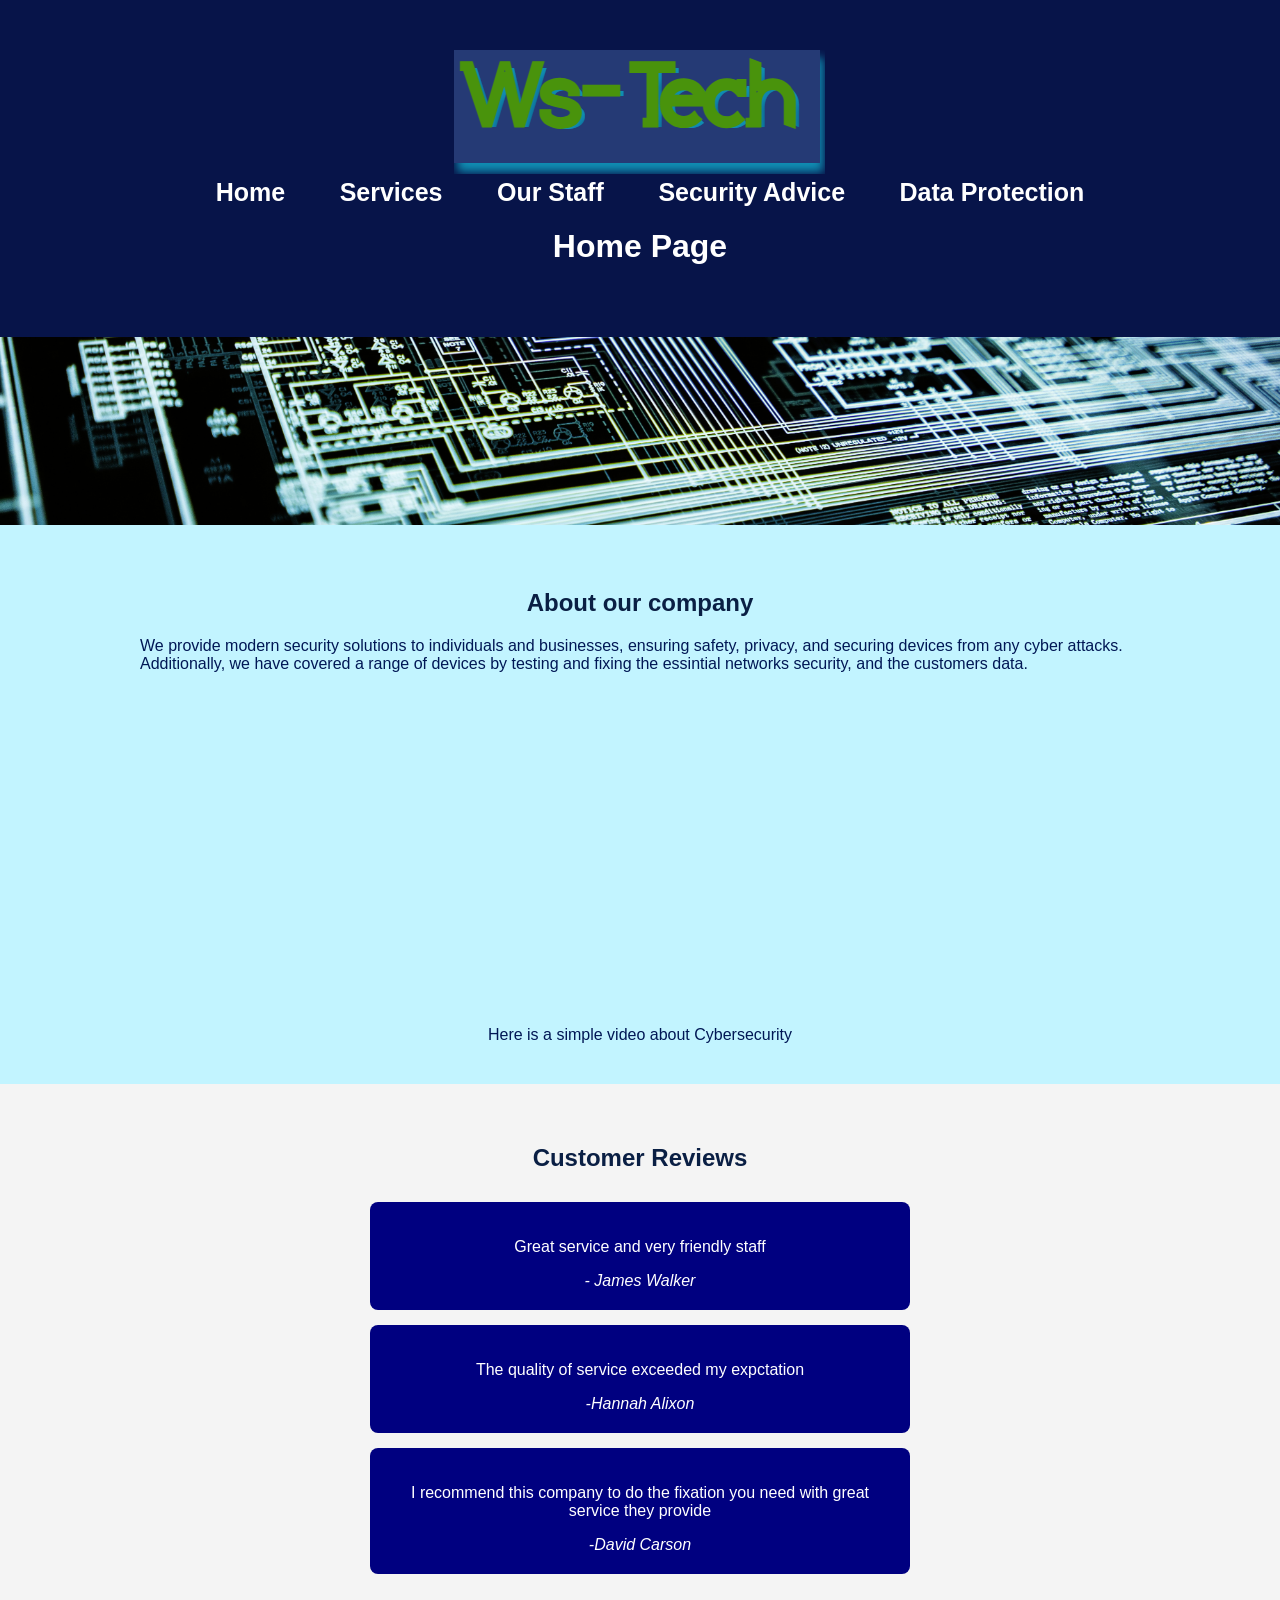
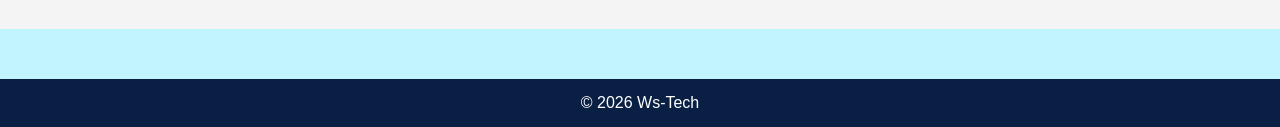
<file: index.html>
<!DOCTYPE html>
<html>
    <head>
<title>Ws-Tech</title>
<link rel="stylesheet" href="style.css"> 
    </head>
    <body>
        
        <header>
        <div class="container">
        <div class="logo">
    <img src="Logo.png" alt="Logo">
            <nav>
                <a href="index.html">Home</a>
                <a href="services.html">Services</a>
                <a href="staff.html">Our Staff</a>
                <a href="advices.html">Security Advice</a>
                <a href="data.html">Data Protection</a>
            </nav>
             <h1>Home Page</h1>
        </header>
        <img src="Cyberpicture.jpg" class="cyber-img" alt="picture"> 
        <div class="container">
            <p>
<h2><center>About our company</center></h2>
                We provide modern security solutions to individuals and businesses,
                ensuring safety, privacy, and securing devices from any cyber attacks. Additionally, 
                we have covered a range of devices by testing and fixing the essintial networks
                security, and the customers data.
            </p>
    
            <center><iframe width="560" height="315" src="https://www.youtube.com/embed/inWWhr5tnEA?si=i93Q1zpZ1MR9P_-O" title="YouTube video player" frameborder="0" allow="accelerometer; autoplay; clipboard-write; encrypted-media; gyroscope; picture-in-picture; web-share" referrerpolicy="strict-origin-when-cross-origin" allowfullscreen></iframe></center>
           <br>
           <center> Here is a simple video about Cybersecurity</center>

        </div>
                    <section class="reviews">
                <h2>Customer Reviews</h2>

                <div class="review-box">
            <p>Great service and very friendly staff</p>
            <span>- James Walker</span>
                </div>
                <div class="review-box">
                    <p>The quality of service exceeded my expctation</p>
                    <span>-Hannah Alixon</span>
                </div>
                <div class="review-box">
                    <p>I recommend this company to do the fixation you need with great service they provide </p>
                    <span>-David Carson </span>
                </div>
                    </section>
        <footer>
        © 2026 Ws-Tech
        </footer>
    </body>

</html>
</file>
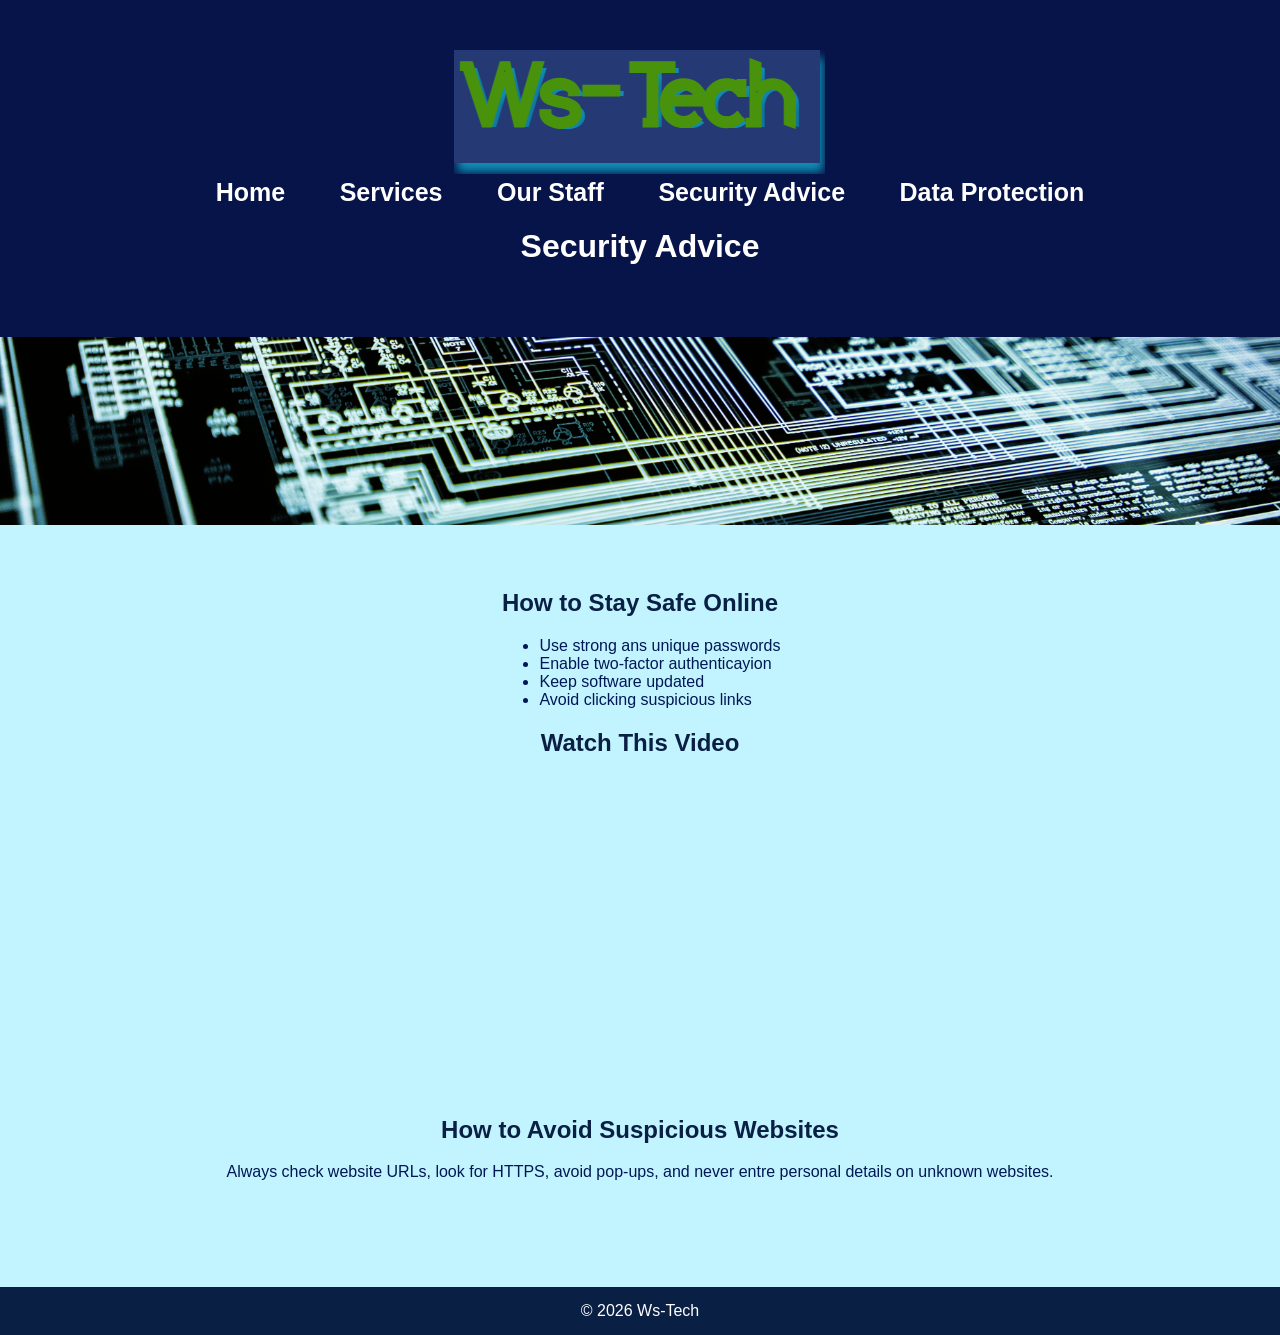
<file: advices.html>
<!DOCTYPE html>
<html>
    <head>
<title>Security Advice</title>
<link rel="stylesheet" href="style.css">
    </head>
    <body>
        <header>
        <div class="container">
        <div class="logo">
    <img src="Logo.png" alt="Logo">
            <nav>
                <a href="index.html">Home</a>
                <a href="services.html">Services</a>
                <a href="staff.html">Our Staff</a>
                <a href="advices.html">Security Advice</a>
                <a href="data.html">Data Protection</a>
            </nav>
            <h1>Security Advice</h1>
        </header>
                <img src="Cyberpicture.jpg" class="cyber-img" alt="picture">
        <div class="container">
            <h2>How to Stay Safe Online</h2>
            <ul>
                <li>Use strong ans unique passwords</li>
                <li>Enable two-factor authenticayion</li>
                <li>Keep software updated</li>
                <li>Avoid clicking suspicious links</li>
            </ul>
            <h2>Watch This Video</h2>
            <center>
            <iframe width="560" height="315" src="https://www.youtube.com/embed/EyQeUwqCDWg?si=2gqXXTXGwqztHomC" title="YouTube video player" frameborder="0" allow="accelerometer; autoplay; clipboard-write; encrypted-media; gyroscope; picture-in-picture; web-share" referrerpolicy="strict-origin-when-cross-origin" allowfullscreen></iframe></center>
       <h2>How to Avoid Suspicious Websites</h2>
       <center><p>Always check website URLs, look for HTTPS, avoid pop-ups,
         and never entre personal details on unknown websites. </p></center>
        </div>
        <footer> 
            © 2026 Ws-Tech
        </footer>
    </body>

</html>
</file>
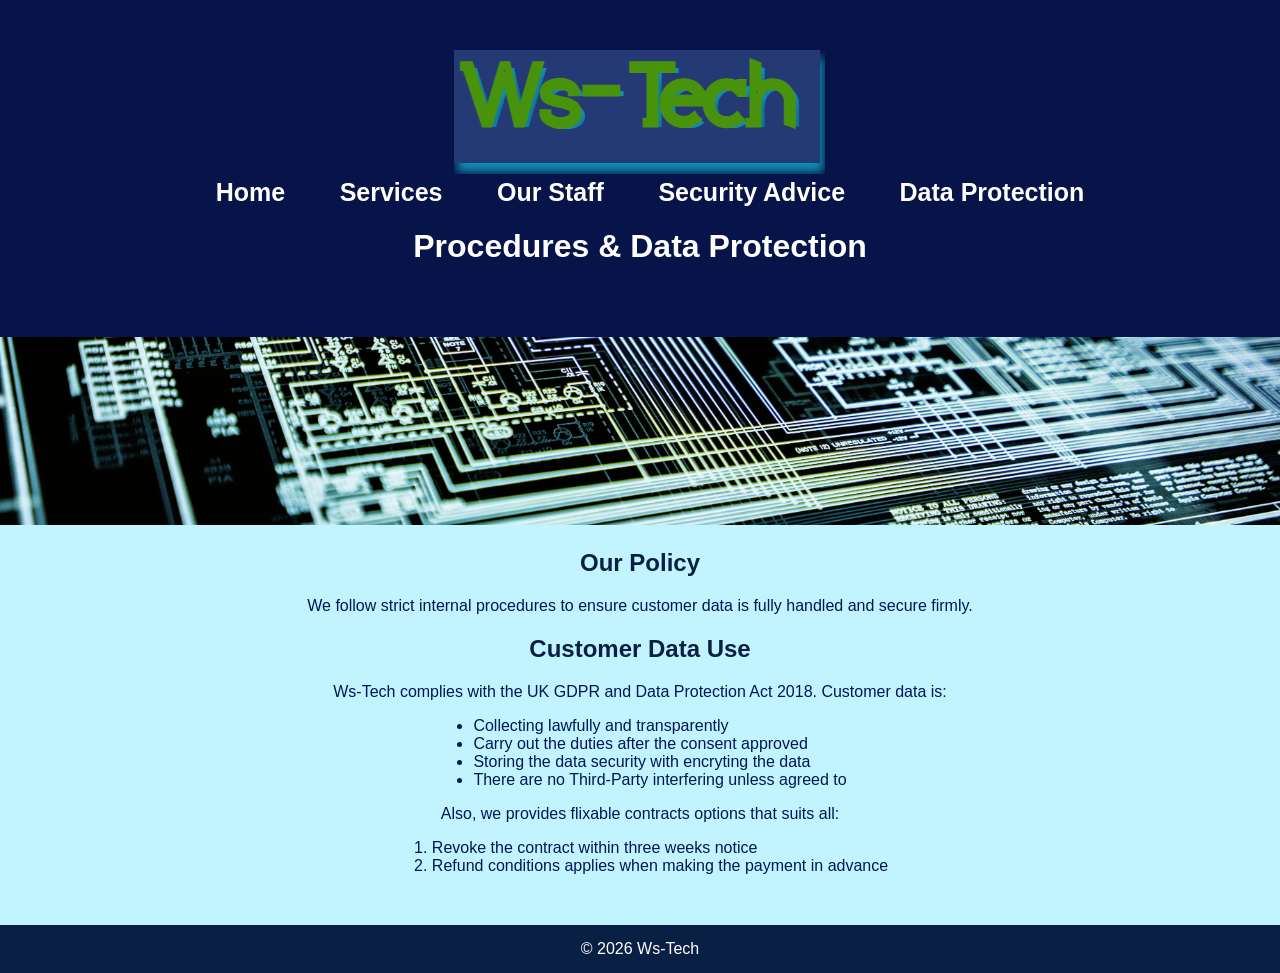
<file: data.html>
<!DOCTYPE html>
<html>
    <head>
<title>Data Protection</title>
<link rel="stylesheet" href="style.css">
    </head>
    <body>
        <header>
        <div class="container">
        <div class="logo">
    <img src="Logo.png" alt="Logo">
            <nav>
                <a href="index.html">Home</a>
                <a href="services.html">Services</a>
                <a href="staff.html">Our Staff</a>
                <a href="advices.html">Security Advice</a>
                <a href="data.html">Data Protection</a>
            </nav>
            <h1>Procedures & Data Protection</h1>
        </header>
        <img src="Cyberpicture.jpg" class="cyber-img" alt="picture">
  </div>
  <div>
  <h2> Our Policy</h2>
            <p style="text-align: center;">
                                We follow strict internal procedures to ensure
                customer data is fully handled and secure firmly.
            </p>

            </p>
            <h2>Customer Data Use</h2>
            <p style="text-align: center;">Ws-Tech complies with the UK GDPR and Data Protection
                Act 2018. Customer data is:</p>
           <ul>
                <li>Collecting lawfully and transparently</li>
                <li>Carry out the duties after the consent approved</li>
                <li>Storing the data security with encryting the data</li>
                <li>There are no Third-Party interfering unless agreed to</li>
            </ul>
           <p style="text-align: center;">Also, we provides flixable contracts options that suits all:</p>
            <ol>
                <li>Revoke the contract within three weeks notice</li>
                <li>Refund conditions applies when making the payment in advance</li>
            </ol>
        </div>
        <footer> 
            © 2026 Ws-Tech 
        </footer>
    </body>

</html>
</file>
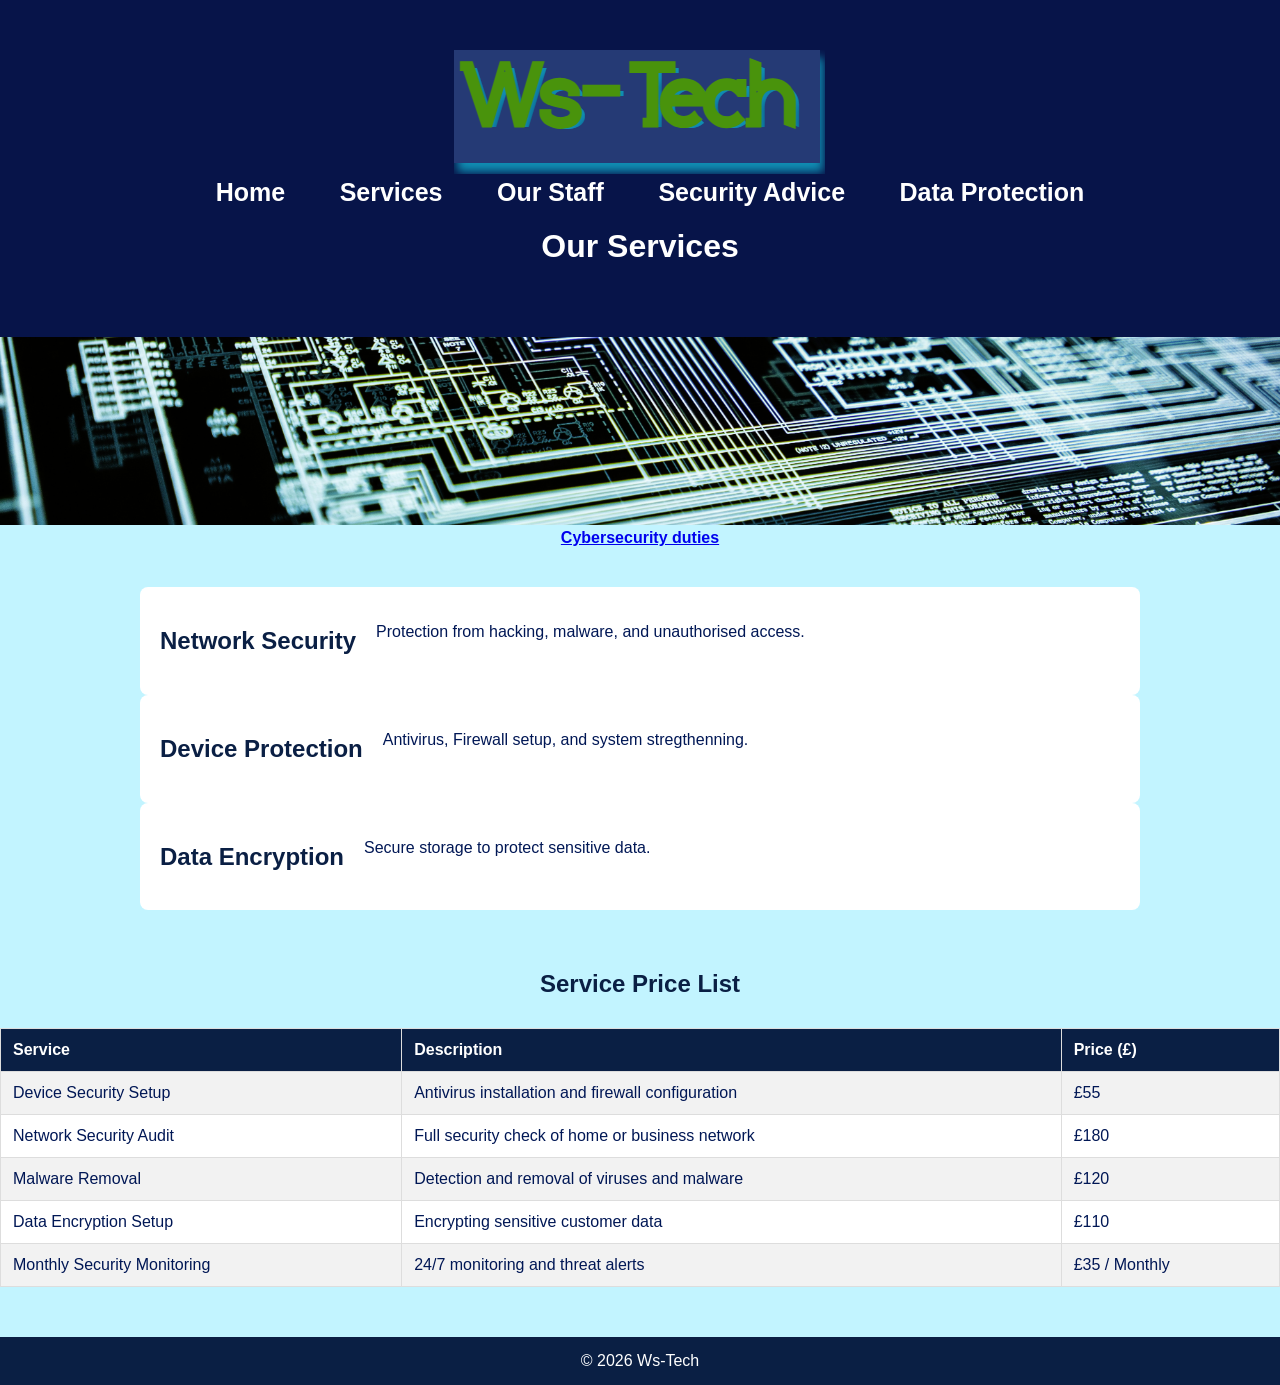
<file: services.html>
<!DOCTYPE html>
<html>
    <head>
<title>Our Services</title>
<link rel="stylesheet" href="style.css">
    </head>
    <body>
        <header>
        <div class="container">
        <div class="logo">
    <img src="Logo.png" alt="Logo">

            <nav>
                <a href="index.html">Home</a>
                <a href="services.html">Services</a>
                <a href="staff.html">Our Staff</a>
                <a href="advices.html">Security Advice</a>
                <a href="data.html">Data Protection</a>
            </nav>
            <h1>Our Services</h1>
        </header>
         <img src="Cyberpicture.jpg" class="cyber-img" alt="picture"> 
                    <b> <center><a href="https://www.ncsc.gov.uk/section/about-ncsc/what-is-cyber-security">Cybersecurity duties</a></center></b>
        <div class="container">
            <div class="cards">
                <div class="card">
                    <h2>Network Security</h2>
                    <p> Protection from hacking, malware, and unauthorised access.</p>
                </div>
                <div class="card">
                    <h2> Device Protection</h2>
                    <p> Antivirus, Firewall setup, and system stregthenning.</p>
                </div>
                <div class="card">
                    <h2> Data Encryption</h2>
                    <p> Secure storage to protect sensitive data.</p>
                </div>
            </div>
        </div>
     <h2>Service Price List</h2>

<table class="price-table">
    <tr>
        <th>Service</th>
        <th>Description</th>
        <th>Price (£)</th>
    </tr>

    <tr>
        <td>Device Security Setup</td>
        <td>Antivirus installation and firewall configuration</td>
        <td>£55</td>
    </tr>

    <tr>
        <td>Network Security Audit</td>
        <td>Full security check of home or business network</td>
        <td>£180</td>
    </tr>

    <tr>
        <td>Malware Removal</td>
        <td>Detection and removal of viruses and malware</td>
        <td>£120</td>
    </tr>

    <tr>
        <td>Data Encryption Setup</td>
        <td>Encrypting sensitive customer data</td>
        <td>£110</td>
    </tr>

    <tr>
        <td>Monthly Security Monitoring</td>
        <td>24/7 monitoring and threat alerts</td>
        <td>£35 / Monthly</td>
    </tr>
</table>
        <footer>
            © 2026 Ws-Tech
        </footer>
    </body>

</html>
</file>
<file: style.css>
body {
    font-family: arial, sans-serif;
    margin: 0;
    background-color: #c2f4ff;
    color: #001755;
}
header {
background-color: #101066;
padding: 15px;
text-align: center;
}
header h1 {
    color: #fff;
}
header {
  display: flex;
  align-items: center;
  padding: 10px 30px;
  background-color: #071449;
}

.cyber-img {
max-width: 100%;
height: auto;
}
nav a {
  color: white;
    text-decoration: none;
    padding: 8px 15px;
    border-radius: 20px;
    font-weight: bold;
    transition: all 0.3s ease;
    font-size: 25px;
    margin-left: 20px;
}
nav a:hover {
    text-decoration: underline;
        background-color: #1e3a8a;
    transform: translateY(-2px);
}
.nav {
    display: flex;
    justify-content: center;
    gap: 25px;
    margin-top: 10px;
    max-width: 100%;
    height: auto;
}

.container {
    padding: 40px;
    max-width: 1000px;
    margin: auto;
}
h2 {
    color: #0a1f44;
    text-align: center;
}

.card {
    display: flex;
    gap: 20px;
    flex-wrap: wrap;
}
.card {
    background:  white;
    padding: 20px;
    border-radius: 8px;
    min-width: 250px;
}
footer {
    background-color: #0a1f44;
    color: white;
    text-align: center;
    padding: 15px;
    margin-top: 50px;
}
.price-table {
    width: 100%;
    border-collapse: collapse;
    margin-top: 30px;
    background-color: white;
}

.price-table th,
.price-table td {
    border: 1px solid #ddd;
    padding: 12px;
    text-align: left;
}

.price-table th {
    background-color: #0a1f44;
    color: white;
}

.price-table tr:nth-child(even) {
    background-color: #f2f2f2;
}

.price-table tr:hover {
    background-color: #e6f0ff;
}
.reviews {
  background-color: #f4f4f4;
  padding: 40px 20px;
  text-align: center;
}

.reviews h2 {
  margin-bottom: 30px;
}

.review-box {
  background-color: navy;
  color: white;
  padding: 20px;
  margin: 15px auto;
  max-width: 500px;
  border-radius: 8px;
}

.review-box span {
  display: block;
  margin-top: 10px;
  font-style: italic;
}

.team {
  display: flex;              
  justify-content: center; 
  gap: 20px;                  
  padding: 30px 10px;
  flex-wrap: wrap;            
  background-color: #f0f4f8;  
}

.team-member {
  background-color: navy;      
  color: rgb(255, 255, 255);
  padding: 20px;
  border-radius: 10px;
  width: 300px;                
  text-align: center;           
  box-shadow: 0 4px 8px rgba(0,0,0,0.1); 
}
  
ol, ul {
  width: fit-content;
  margin: 0 auto;
}
</file>
